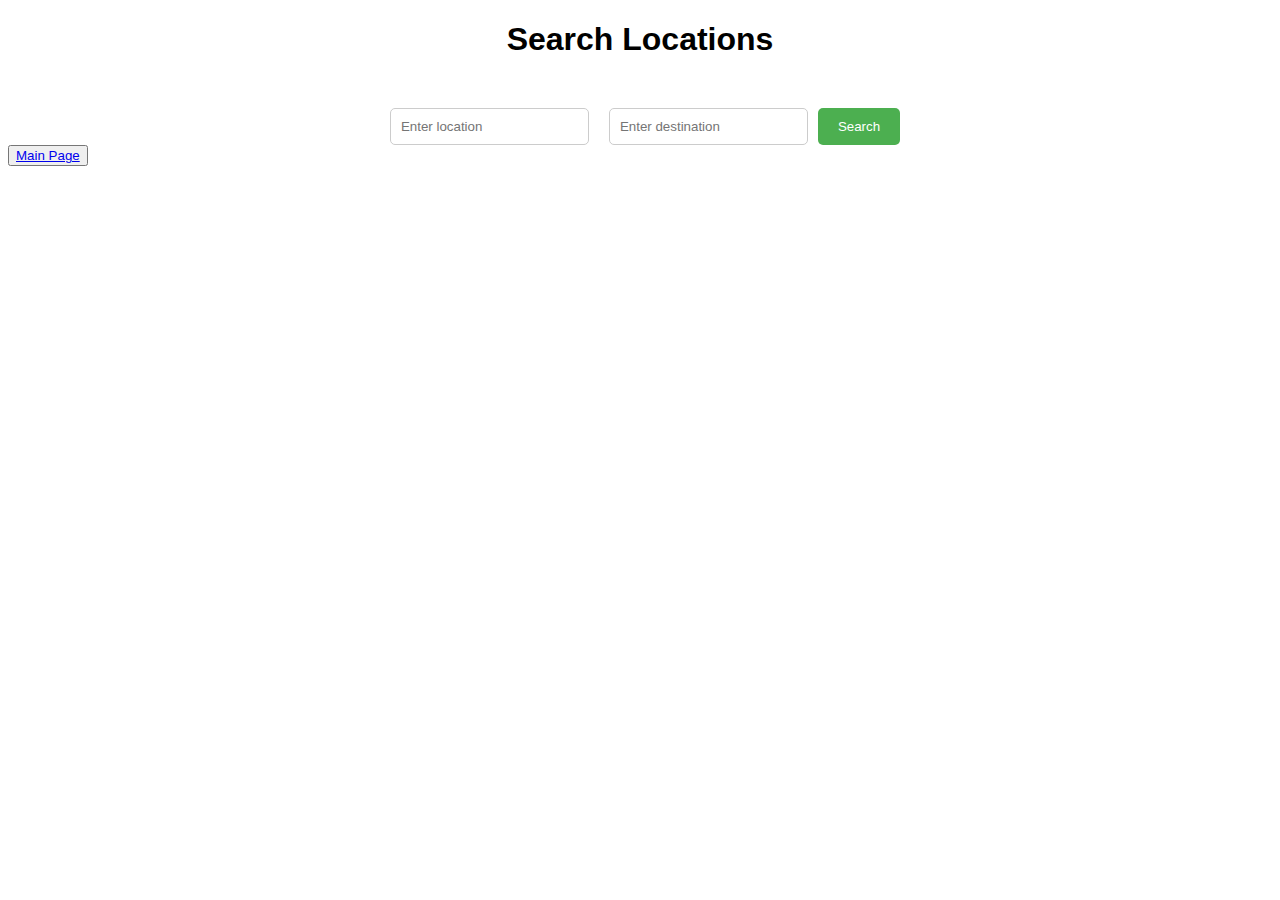
<file: Courier.html>
<!DOCTYPE html>
<html lang="en">
<head>
    <meta charset="UTF-8">
    <meta http-equiv="X-UA-Compatible" content="IE=edge">
    <meta name="viewport" content="width=device-width, initial-scale=1.0">
    <title>Help people deliver packages in your destination</title>
    <style>
    
            body {
              font-family: Arial, sans-serif;
            }
        
            h1 {
              text-align: center;
            }
        
            .search-container {
              display: flex;
              justify-content: center;
              margin-top: 50px;
            }
        
            .search-box {
              margin: 0 10px;
              padding: 10px;
              border: 1px solid #ccc;
              border-radius: 5px;
            }
        
            .search-button {
              padding: 10px 20px;
              background-color: #4CAF50;
              color: #fff;
              border: none;
              border-radius: 5px;
              cursor: pointer;
            }
        
            .search-button:hover {
              background-color: #45a049;
            }
            @media(max-width:768px) {
                .search-container {
                  flex-direction: column;
                  align-items: center;
                }
          
                .search-box {
                  margin: 10px 0;
                  width: 80%;
                }
              }
     

    </style>

</head>
<body>
   
    
      <h1>Search Locations</h1>
      <div class="search-container">
        <input type="text" class="search-box" id="location-input" placeholder="Enter location">


        <input type="text" class="search-box" id="destination-input" placeholder="Enter destination">

        <button class="search-button" onclick="search()">Search</button>
      </div>
     
      <button><a href="Ask.html"> Main Page</a></button>
      
      <script>
        function search() {
          var location = document.getElementById("location-input").value;
          var destination = document.getElementById("destination-input").value;
          
          // Perform search or any other action here
          // You can access the values of location and destination variables
        }
      </script>


</body>
</html>
</file>
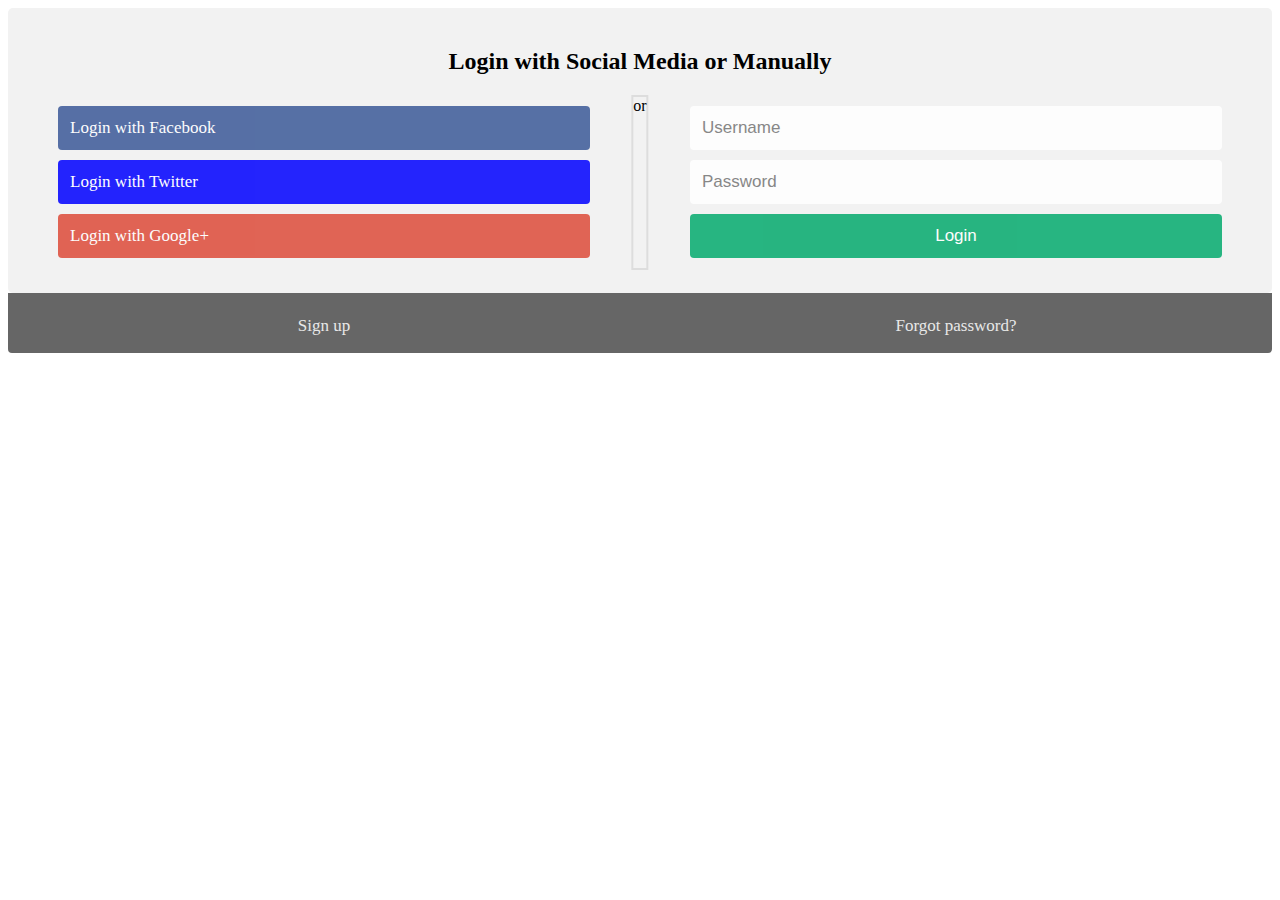
<file: Login-in.html>
<!DOCTYPE html>
<html lang="en">
<head>
    <meta charset="UTF-8">
    <meta http-equiv="X-UA-Compatible" content="IE=edge">
    <meta name="viewport" content="width=device-width, initial-scale=1.0">
    <title>Login</title>
    <style>
        * {box-sizing: border-box}

        /* style the container */
        .container {
          position: relative;
          border-radius: 5px;
          background-color: #f2f2f2;
          padding: 20px 0 30px 0;
        }
        
        /* style inputs and link buttons */
        input,
        .btn {
          width: 100%;
          padding: 12px;
          border: none;
          border-radius: 4px;
          margin: 5px 0;
          opacity: 0.85;
          display: inline-block;
          font-size: 17px;
          line-height: 20px;
          text-decoration: none; /* remove underline from anchors */
        }
        
        input:hover,
        .btn:hover {
          opacity: 1;
        }
        
        /* add appropriate colors to fb, twitter and google buttons */
        .fb {
          background-color: #3B5998;
          color: white;
        }
        
        .twitter {
          background-color:blue;
          color: white;
        }
        
        .google {
          background-color: #dd4b39;
          color: white;
        }
        
        /* style the submit button */
        input[type=submit] {
          background-color: #04AA6D;
          color: white;
          cursor: pointer;
        }
        
        input[type=submit]:hover {
          background-color: #45a049;
        }
        
        /* Two-column layout */
        .col {
          float: left;
          width: 50%;
          margin: auto;
          padding: 0 50px;
          margin-top: 6px;
        }
        
        /* Clear floats after the columns */
        .row:after {
          content: "";
          display: table;
          clear: both;
        }
        
        /* vertical line */
        .vl {
          position: absolute;
          left: 50%;
          transform: translate(-50%);
          border: 2px solid #ddd;
          height: 175px;
        }
        
        /* text inside the vertical line */
        .inner {
          position: absolute;
          top: 50%;
          transform: translate(-50%, -50%);
          background-color: #f1f1f1;
          border: 1px solid #ccc;
          border-radius: 50%;
          padding: 8px 10px;
        }
        
        /* hide some text on medium and large screens */
        .hide-md-lg {
          display: none;
        }
        
        /* bottom container */
        .bottom-container {
          text-align: center;
          background-color: #666;
          border-radius: 0px 0px 4px 4px;
        }
        
        /* Responsive layout - when the screen is less than 650px wide, make the two columns stack on top of each other instead of next to each other */
        @media(max-width:768px) {
          .col {
            width: 100%;
            margin-top: 0;
          }
          /* hide the vertical line */
          .vl {
            display: none;
          }
          /* show the hidden text on small screens */
          .hide-md-lg {
            display: block;
            text-align: center;
          }
        } 
    </style>
</head>
<body>
    <div class="container">
        <form action="/action_page.php">
          <div class="row">
            <h2 style="text-align:center">Login with Social Media or Manually</h2>
            <div class="vl">
              <span class="vl-innertext">or</span>
            </div>
      
            <div class="col">
              <a href="#" class="fb btn">
                <i class="fa fa-facebook fa-fw"></i> Login with Facebook
              </a>
              <a href="#" class="twitter btn">
                <i class="fa fa-twitter fa-fw"></i> Login with Twitter
              </a>
              <a href="#" class="google btn">
                <i class="fa fa-google fa-fw"></i> Login with Google+
              </a>
            </div>
      
            <div class="col">
              <div class="hide-md-lg">
                <p>Or sign in manually:</p>
              </div>
      
              <input type="text" name="username" placeholder="Username" required>
              <input type="password" name="password" placeholder="Password" required>
              <input type="submit" value="Login">
            </div>
      
          </div>
        </form>
      </div>
      
      <div class="bottom-container">
        <div class="row">
          <div class="col sign">
            <a href="sign-up.html" style="color:white" class="btn">Sign up</a>
          </div>

          <div class="col">
            <a href="#" style="color:white" class="btn">Forgot password?</a>
          </div>
        </div>
      </div> 
</body>
</html>
</file>
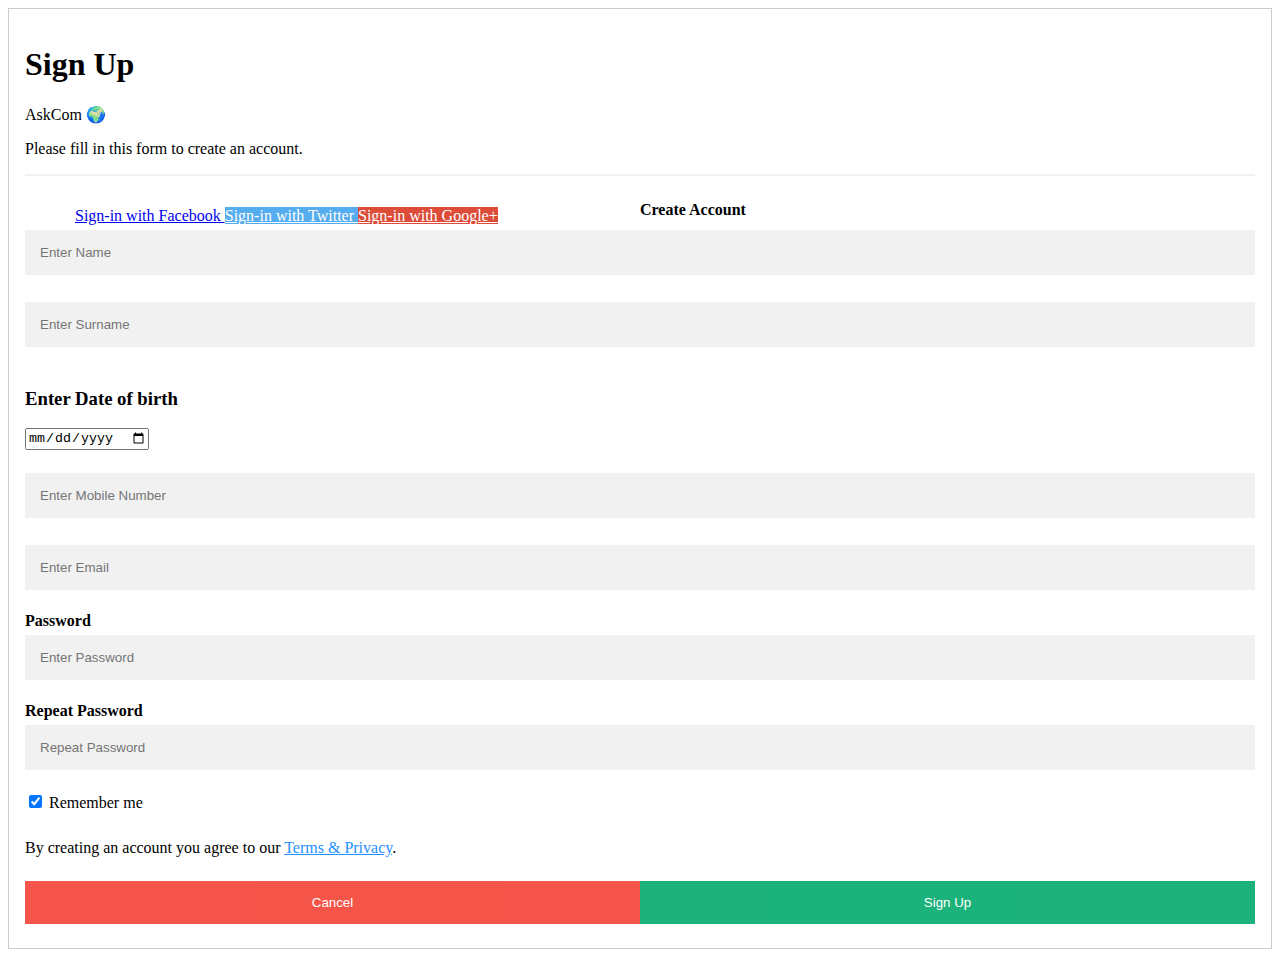
<file: sign-up.html>
<!DOCTYPE html>
<html lang="en">
<head>
    <meta charset="UTF-8">
    <meta http-equiv="X-UA-Compatible" content="IE=edge">
    <meta name="viewport" content="width=device-width, initial-scale=1.0">
    <title>Sign-Up</title>
    <style>
        * {box-sizing: border-box}



        twitter and google buttons */
        .fb {
          background-color: #3B5998;
          color: white;
        }
        
        .twitter {
          background-color: #55ACEE;
          color: white;
        }
        
        .google {
          background-color: #dd4b39;
          color: white;
        }
        
        /* style the submit button */
        input[type=submit] {
          background-color: #04AA6D;
          color: white;
          cursor: pointer;
        }
        
        input[type=submit]:hover {
          background-color: #45a049;
        }
        
        /* Two-column layout */
        .col {
          float: left;
          width: 50%;
          margin: auto;
          padding: 0 50px;
          margin-top: 6px;
        
        }

/* Full-width input fields */
  input[type=text], input[type=password] {
  width: 100%;
  padding: 15px;
  margin: 5px 0 22px 0;
  display: inline-block;
  border: none;
  background: #f1f1f1;
}

input[type=text]:focus, input[type=password]:focus {
  background-color: #ddd;
  outline: none;
}

hr {
  border: 1px solid #f1f1f1;
  margin-bottom: 25px;
}

/* Set a style for all buttons */
button {
  background-color: #04AA6D;
  color: white;
  padding: 14px 20px;
  margin: 8px 0;
  border: none;
  cursor: pointer;
  width: 100%;
  opacity: 0.9;
}

button:hover {
  opacity:1;
}

/* Extra styles for the cancel button */
.cancelbtn {
  padding: 14px 20px;
  background-color: #f44336;
}

/* Float cancel and signup buttons and add an equal width */
.cancelbtn, .signupbtn {
  float: left;
  width: 50%;
}

/* Add padding to container elements */
.container {
  padding: 16px;
  background:;
}

/* Clear floats */
.clearfix::after {
  content: "";
  clear: both;
  display: table;
}

/* Change styles for cancel button and signup button on extra small screens */
@media screen and (max-width: 300px) {
  .cancelbtn, .signupbtn {
    width: 100%;
  }
}
    </style>
</head>
<body>
    <form action="action_page.php" style="border:1px solid #ccc">
        <div class="container">
          <h1>Sign Up</h1>
          <div>
            Ask<span>Com</span>  <div style="display:inline-flex">&#127757</div>   

          </div>
          <p>Please fill in this form to create an account.</p>
          <hr>
      



          <div class="col">
            <a href="#" class="fb btn">
              <i class="fa fa-facebook fa-fw"></i> Sign-in with Facebook
            </a>
            <a href="#" class="twitter btn">
              <i class="fa fa-twitter fa-fw"></i> Sign-in with Twitter
            </a>
            <a href="#" class="google btn">
              <i class="fa fa-google fa-fw"></i> Sign-in  with Google+
            </a>
          </div>
          <label for="email"><b>Create Account</b></label>

          <input type="text" placeholder="Enter Name" name="email" required>

         <input type="text" placeholder="Enter Surname" name="email" required>

          <h3>Enter Date of birth</h3>
          <input type="date" placeholder="Enter DOB" name="DOB" required>
          <br><br>  
          <input type="text" placeholder="Enter Mobile Number" name="email" required>


          <input type="text" placeholder="Enter Email" name="email" required>
      
          <label for="psw"><b>Password</b></label>
          <input type="password" placeholder="Enter Password" name="psw" required>
      
          <label for="psw-repeat"><b>Repeat Password</b></label>
          <input type="password" placeholder="Repeat Password" name="psw-repeat" required>
      
          <label>
            <input type="checkbox" checked="checked" name="remember" style="margin-bottom:15px"> Remember me
          </label>
      
          <p>By creating an account you agree to our <a href="#" style="color:dodgerblue">Terms & Privacy</a>.</p>
      
          <div class="clearfix">
            <button type="button" class="cancelbtn">Cancel</button>
            <button type="submit" class="signupbtn">Sign Up</button>
          </div>
        </div>
      </form>
</body>
</html>
</file>
